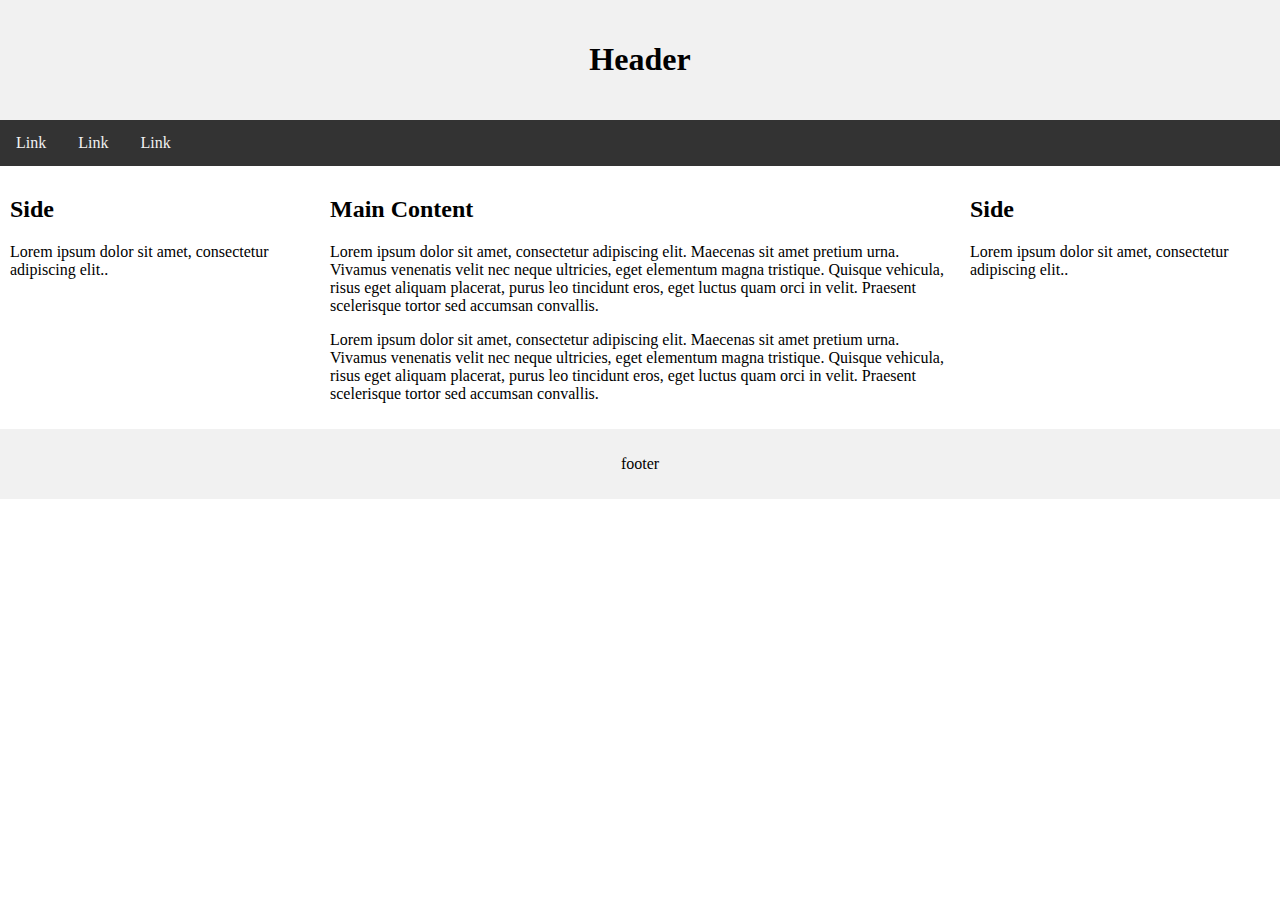
<file: index.html>
<!DOCTYPE html>
<html>
<head>
  <link rel="stylesheet" href="style.css">
  <meta name="viewport" content="width=device-width, initial-scale=1">
</head>
<body>
  <div class="header"><h1>Header</h1></div>
  <div class="menu">
  <a href="#">Link</a>
  <a href="#">Link</a>
  <a href="#">Link</a>
</div>
<div class="row">
  <div class="column side">
    <h2>Side</h2>
    <p>Lorem ipsum dolor sit amet, consectetur adipiscing elit..</p>
  </div>
  <div class="column middle">
    <h2>Main Content</h2>
    <p>Lorem ipsum dolor sit amet, consectetur adipiscing elit. Maecenas sit amet pretium urna. Vivamus venenatis velit nec neque ultricies, eget elementum magna tristique. Quisque vehicula, risus eget aliquam placerat, purus leo tincidunt eros, eget luctus quam orci in velit. Praesent scelerisque tortor sed accumsan convallis.</p>
    <p>Lorem ipsum dolor sit amet, consectetur adipiscing elit. Maecenas sit amet pretium urna. Vivamus venenatis velit nec neque ultricies, eget elementum magna tristique. Quisque vehicula, risus eget aliquam placerat, purus leo tincidunt eros, eget luctus quam orci in velit. Praesent scelerisque tortor sed accumsan convallis.</p>
  </div>
  <div class="column side">
    <h2>Side</h2>
    <p>Lorem ipsum dolor sit amet, consectetur adipiscing elit..</p>
  </div>
</div>
<div class="footer">
  <p>footer</p>
</div>
</body>
</body>
</html>
</file>
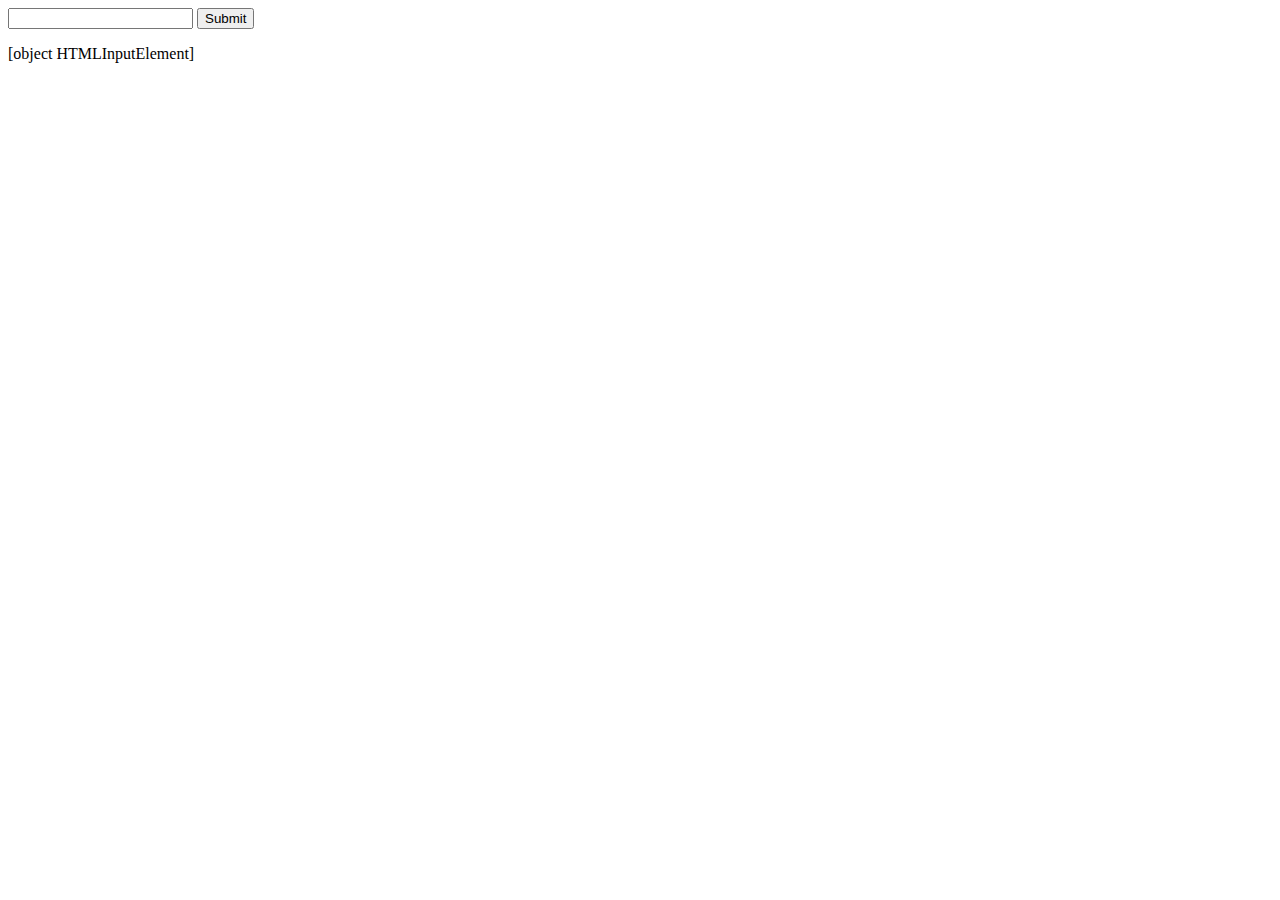
<file: test.html>
<!DOCTYPE html>
<html>
<body>
  <form>
    <input type="email" id="email">
    <input type="submit">
  </form>
  <p id="demo"></p>
<script>
var inputEmail= document.getElementById("email");
document.getElementById("demo").innerHTML = inputEmail;
</script>
</body>
</html>
</file>
<file: style.css>
* {
    box-sizing: border-box;
}

body {
  margin: 0;
}
.header {
    background-color: #f1f1f1;
    padding: 20px;
    text-align: center;
}
.menu {
    overflow: hidden;
    background-color: #333;
}

/* Navbar links */
.menu a {
    float: left;
    display: block;
    color: #f2f2f2;
    text-align: center;
    padding: 14px 16px;
    text-decoration: none;
}

/* Links - change color on hover */
.menu a:hover {
    background-color: #ddd;
    color: black;
}
.column {
    float: left;
    padding: 10px;
}

/* Left and right column */
.column.side {
    width: 25%;
}

/* Middle column */
.column.middle {
    width: 50%;
}

/* Clear floats after the columns */
.row:after {
    content: "";
    display: table;
    clear: both;
}

/* Responsive layout - makes the three columns stack on top of each other instead of next to each other */
@media (max-width: 600px) {
    .column.side, .column.middle {
        width: 100%;
    }
}
.footer {
    background-color: #f1f1f1;
    padding: 10px;
    text-align: center;
}
</file>
